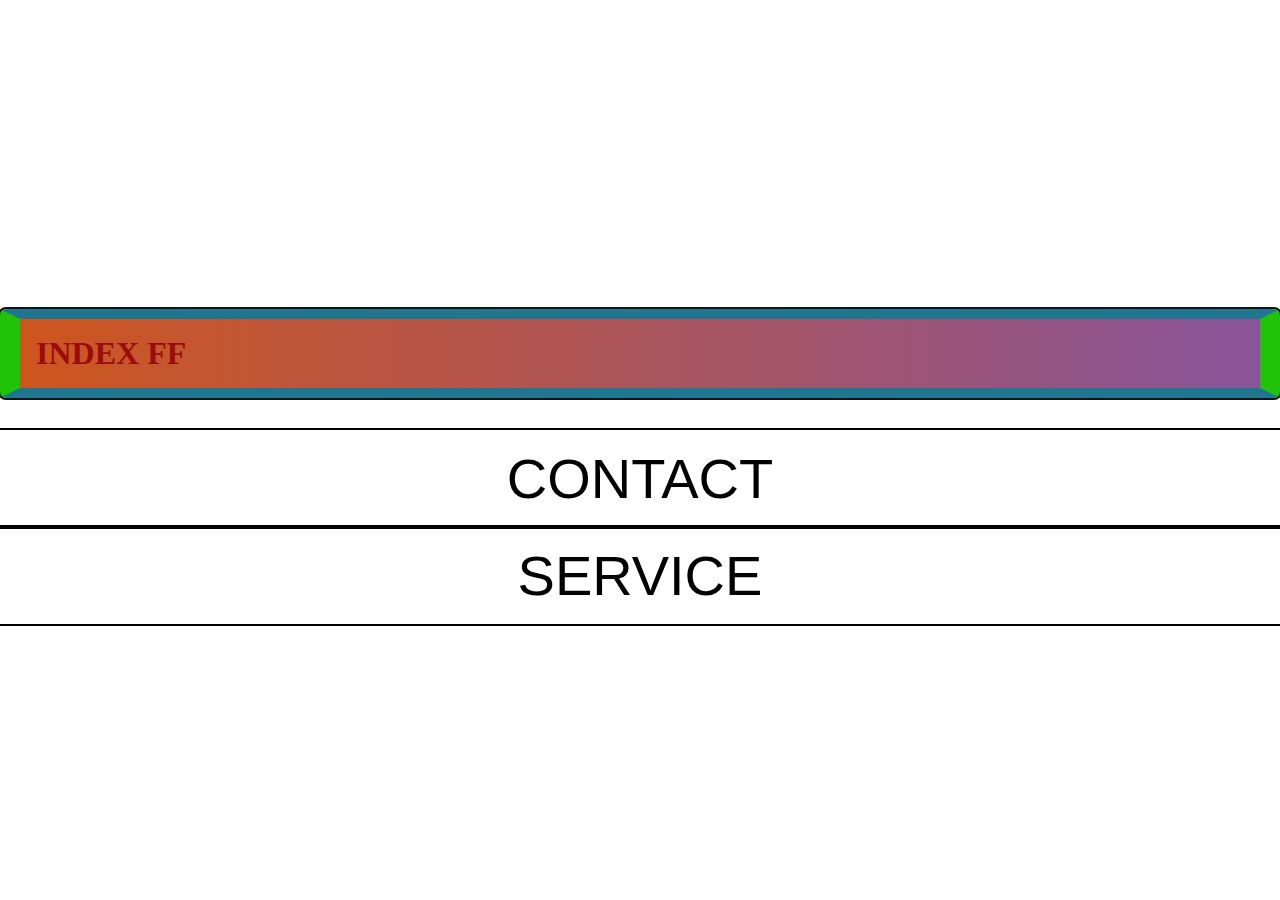
<file: index.html>
<!DOCTYPE html>
<html lang="en">
<head>
    <meta charset="UTF-8">
    <meta http-equiv="X-UA-Compatible" content="IE=edge">
    <meta name="viewport" content="width=device-width, initial-scale=1.0">
    <link rel="stylesheet" href="sass/style.css">
    <title>Document</title>
</head>
<body>
    <h3>Index ff</h3>
     <a href="contact.html">Contact</a>
     <a href="services.html">Service</a>
</body>
</html>
</file>
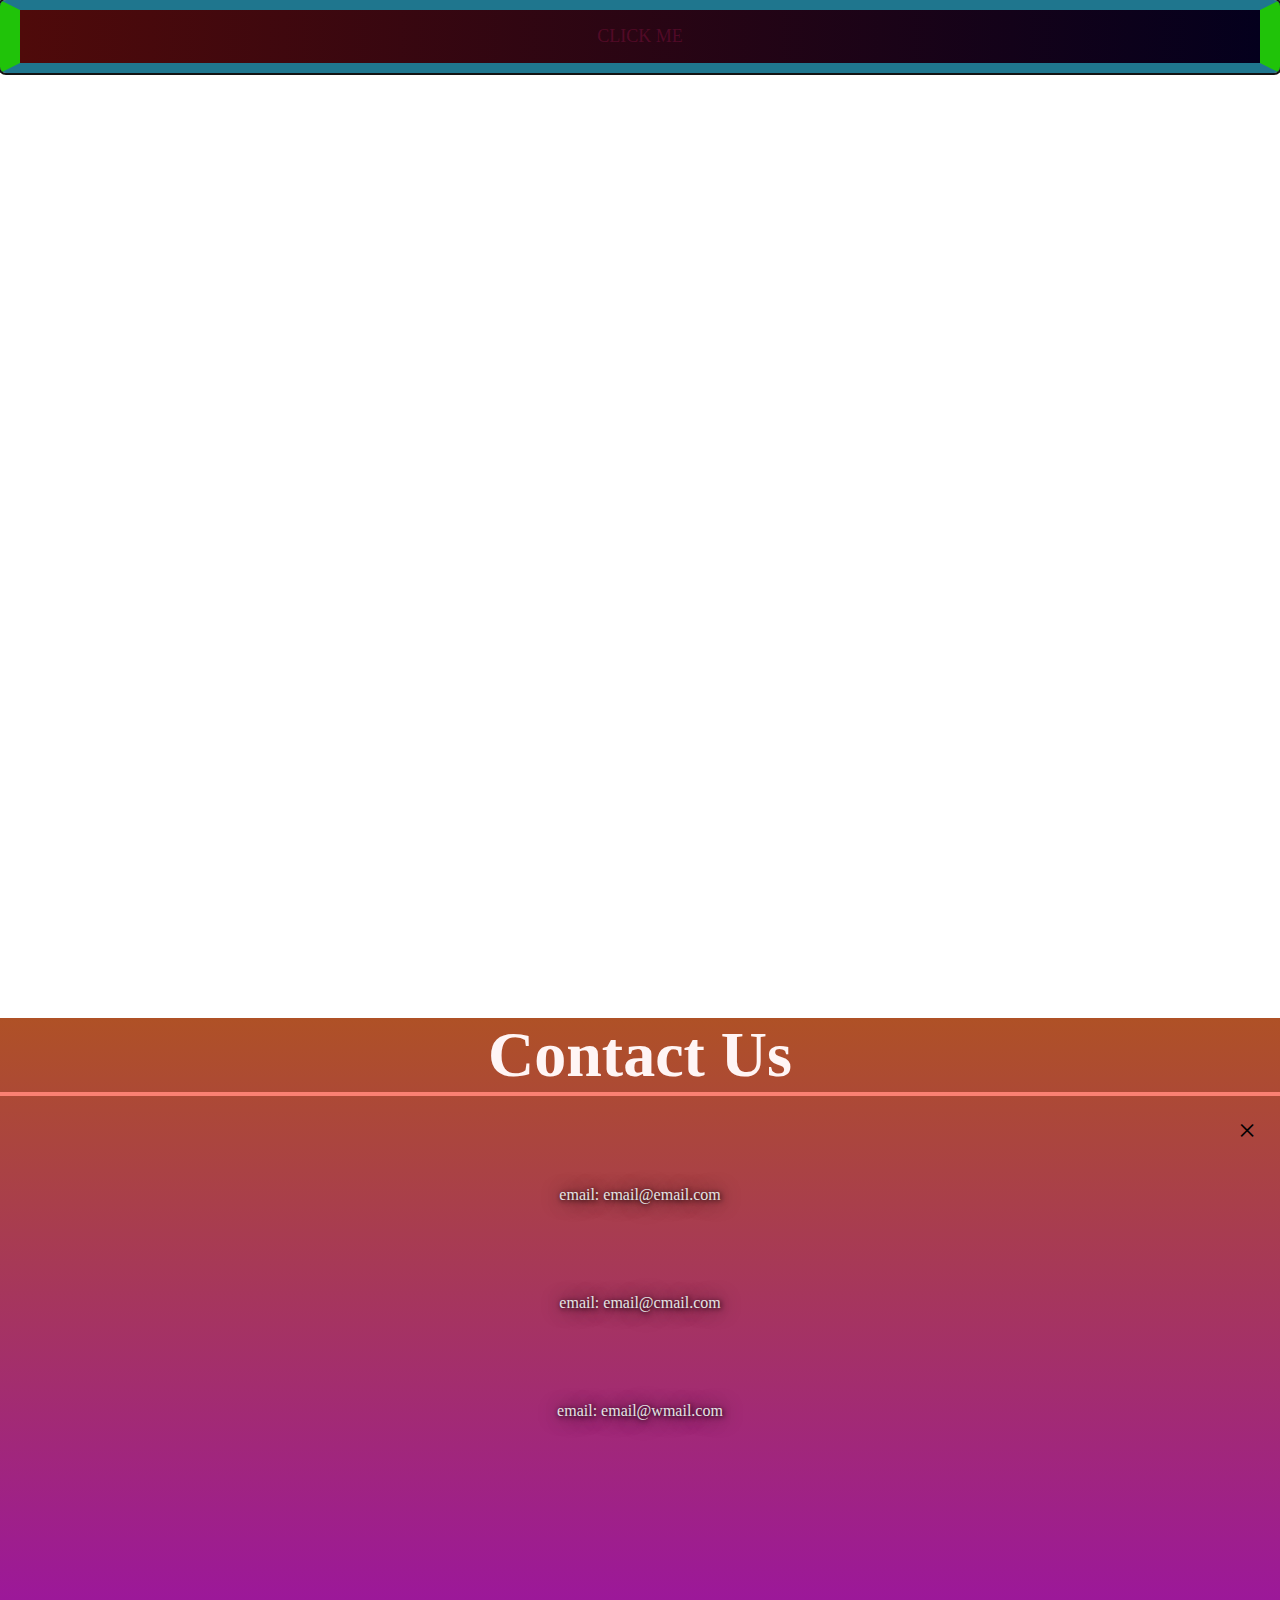
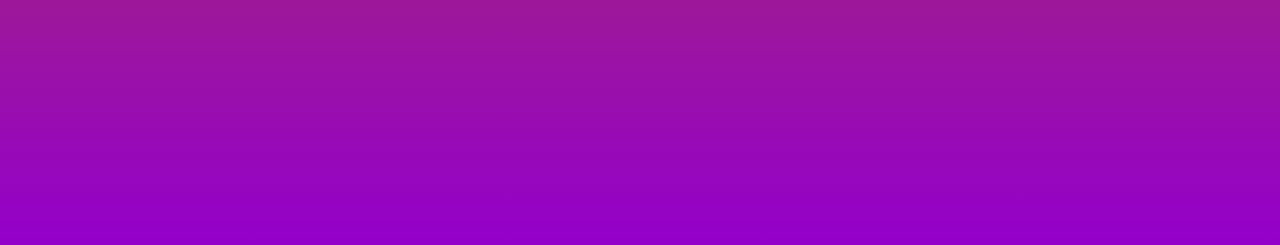
<file: contact.html>
<!DOCTYPE html>
<html lang="en">
<head>
    <meta charset="UTF-8">
    <meta http-equiv="X-UA-Compatible" content="IE=edge">
    <meta name="viewport" content="width=device-width, initial-scale=1.0">
    <link rel="stylesheet" href="sass/style.css">
    <title>Contact</title>
</head>
<body>
    <button class="btn1">Click Me</button>
    <div class="container">
        <h6>Contact Us</h6>
        <button class="btn2">&times;</button>
        <p>email: email@email.com</p>
        <p>email: email@cmail.com</p>
        <p>email: email@wmail.com</p>
    </div>
    <script src="contact.js"></script>
</body>
</html>
</file>
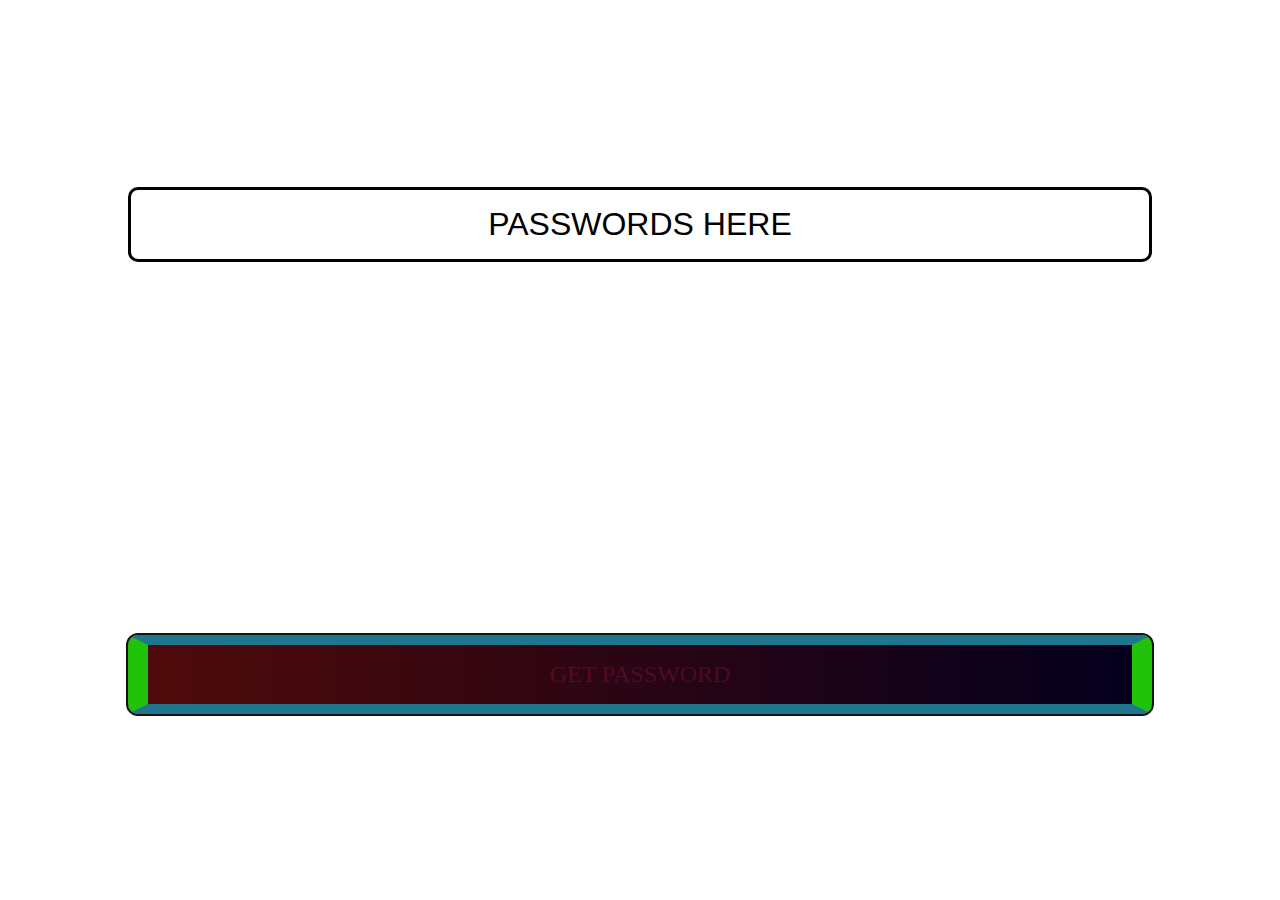
<file: services.html>
<!DOCTYPE html>
<html lang="en">
<head>
    <meta charset="UTF-8">
    <meta http-equiv="X-UA-Compatible" content="IE=edge">
    <meta name="viewport" content="width=device-width, initial-scale=1.0">
    <link rel="stylesheet" href="sass/style.css">
    <title>Service</title>
</head>
<body>
   <input type="text" placeholder="passwords here"class="txt" id="txt">
   <button id="btnnn">Get password</button>
   <script src="ser.js"></script>
</body>
</html>
</file>
<file: sass/style.css>
body {
  display: -webkit-box;
  display: -ms-flexbox;
  display: flex;
  -webkit-box-pack: center;
      -ms-flex-pack: center;
          justify-content: center;
  margin: 0;
  padding: 0;
  -webkit-box-orient: vertical;
  -webkit-box-direction: normal;
      -ms-flex-direction: column;
          flex-direction: column;
}

button {
  font-size: large;
  font-family: inherit;
  text-transform: uppercase;
  padding: 1rem;
  border-right: 20px solid #20c309;
  border-left: 20px solid #20c309;
  border-top: 10px solid #1f768e;
  border-bottom: 10px solid #1f768e;
  border-radius: 6px;
  -webkit-transition: all 0.3s ease-in;
  transition: all 0.3s ease-in;
  cursor: pointer;
  outline: 2px solid #131313;
  color: rgba(255, 34, 126, 0.2);
  background-image: -webkit-gradient(linear, right top, left top, from(#04001d), to(#4f0a0a));
  background-image: linear-gradient(to left, #04001d, #4f0a0a);
  -webkit-animation: bhaaa 5s alternate infinite;
          animation: bhaaa 5s alternate infinite;
}

.container {
  -webkit-transition: all 0.3s ease-in;
  transition: all 0.3s ease-in;
  -webkit-box-align: center;
      -ms-flex-align: center;
          align-items: center;
  text-align: center;
  -webkit-transform: translateY(105vh);
          transform: translateY(105vh);
  font-family: Cambria, Cochin, Georgia, Times, 'Times New Roman', serif;
  color: #fff5f5;
  height: 100vh;
  background-image: -webkit-gradient(linear, left top, left bottom, from(#af5126), to(#9400ca));
  background-image: linear-gradient(to bottom, #af5126, #9400ca);
  -webkit-box-orient: vertical;
  -webkit-box-direction: normal;
      -ms-flex-direction: column;
          flex-direction: column;
}

.container button {
  background: none;
  outline: none;
  color: black;
  position: absolute;
  right: 0.5rem;
  border: none;
  font-size: 2rem;
}

.container h6 {
  margin: 0;
  border-bottom: 4px salmon solid;
  font-size: 4rem;
}

.container p {
  margin-top: 90px;
  color: #e4e4e4;
  text-shadow: 1px 1px 20px black, 1px 1px 5px black;
}

.container.open {
  -webkit-transform: translateY(0);
          transform: translateY(0);
}

.txt {
  margin: auto;
  -webkit-box-sizing: border-box;
          box-sizing: border-box;
  padding: 1rem;
  font-size: 2rem;
  text-align: center;
  border-radius: 10px;
  border: black 3px solid;
  background-color: transparent;
  width: 80vw;
}

.txt::-webkit-input-placeholder {
  color: black;
  text-transform: uppercase;
}

.txt:-ms-input-placeholder {
  color: black;
  text-transform: uppercase;
}

.txt::-ms-input-placeholder {
  color: black;
  text-transform: uppercase;
}

.txt::placeholder {
  color: black;
  text-transform: uppercase;
}

.txt:focus {
  outline: none;
}

#btnnn {
  border-radius: 10px;
  width: 80vw;
  margin: auto;
  font-size: 1.5rem;
}

body {
  -webkit-animation: dance 20s infinite linear;
          animation: dance 20s infinite linear;
  height: 100vh;
  -webkit-transition: all 0.5s smooth;
  transition: all 0.5s smooth;
  width: 100vw;
}

@-webkit-keyframes dance {
  0% {
    background-size: cover;
    background-image: -webkit-gradient(linear, left top, left bottom, from(#a74011), to(#7e1995));
    background-image: linear-gradient(to bottom, #a74011, #7e1995);
    background-repeat: no-repeat;
  }
  35% {
    background-size: cover;
    background-image: -webkit-gradient(linear, left top, right top, from(#a74011), to(#7e1995));
    background-image: linear-gradient(to right, #a74011, #7e1995);
    background-repeat: no-repeat;
  }
  65% {
    background-size: cover;
    background-image: -webkit-gradient(linear, left bottom, left top, from(#a74011), to(#7e1995));
    background-image: linear-gradient(to top, #a74011, #7e1995);
    background-repeat: no-repeat;
  }
  100% {
    background-size: cover;
    background-image: -webkit-gradient(linear, right top, left top, from(#a74011), to(#7e1995));
    background-image: linear-gradient(to left, #a74011, #7e1995);
    background-repeat: no-repeat;
  }
}

@keyframes dance {
  0% {
    background-size: cover;
    background-image: -webkit-gradient(linear, left top, left bottom, from(#a74011), to(#7e1995));
    background-image: linear-gradient(to bottom, #a74011, #7e1995);
    background-repeat: no-repeat;
  }
  35% {
    background-size: cover;
    background-image: -webkit-gradient(linear, left top, right top, from(#a74011), to(#7e1995));
    background-image: linear-gradient(to right, #a74011, #7e1995);
    background-repeat: no-repeat;
  }
  65% {
    background-size: cover;
    background-image: -webkit-gradient(linear, left bottom, left top, from(#a74011), to(#7e1995));
    background-image: linear-gradient(to top, #a74011, #7e1995);
    background-repeat: no-repeat;
  }
  100% {
    background-size: cover;
    background-image: -webkit-gradient(linear, right top, left top, from(#a74011), to(#7e1995));
    background-image: linear-gradient(to left, #a74011, #7e1995);
    background-repeat: no-repeat;
  }
}

h3 {
  font-size: xx-large;
  font-family: inherit;
  text-transform: uppercase;
  padding: 1rem;
  border-right: 20px solid #20c309;
  border-left: 20px solid #20c309;
  border-top: 10px solid #1f768e;
  border-bottom: 10px solid #1f768e;
  border-radius: 6px;
  outline: 2px solid #131313;
  color: #9b0c0c;
  background-image: -webkit-gradient(linear, left top, right top, from(#ce561e), to(#895499));
  background-image: linear-gradient(to right, #ce561e, #895499);
}

body {
  display: -webkit-box;
  display: -ms-flexbox;
  display: flex;
  overflow: hidden;
  -webkit-box-pack: center;
      -ms-flex-pack: center;
          justify-content: center;
}

a {
  text-decoration: none;
  font-weight: 10rem;
  text-align: center;
  font-family: Impact, Haettenschweiler, 'Arial Narrow Bold', sans-serif;
  color: black;
  border: 8px;
  text-transform: uppercase;
  padding: 1rem;
  outline: black 2px solid;
  font-size: 3.5rem;
}
/*# sourceMappingURL=style.css.map */
</file>
